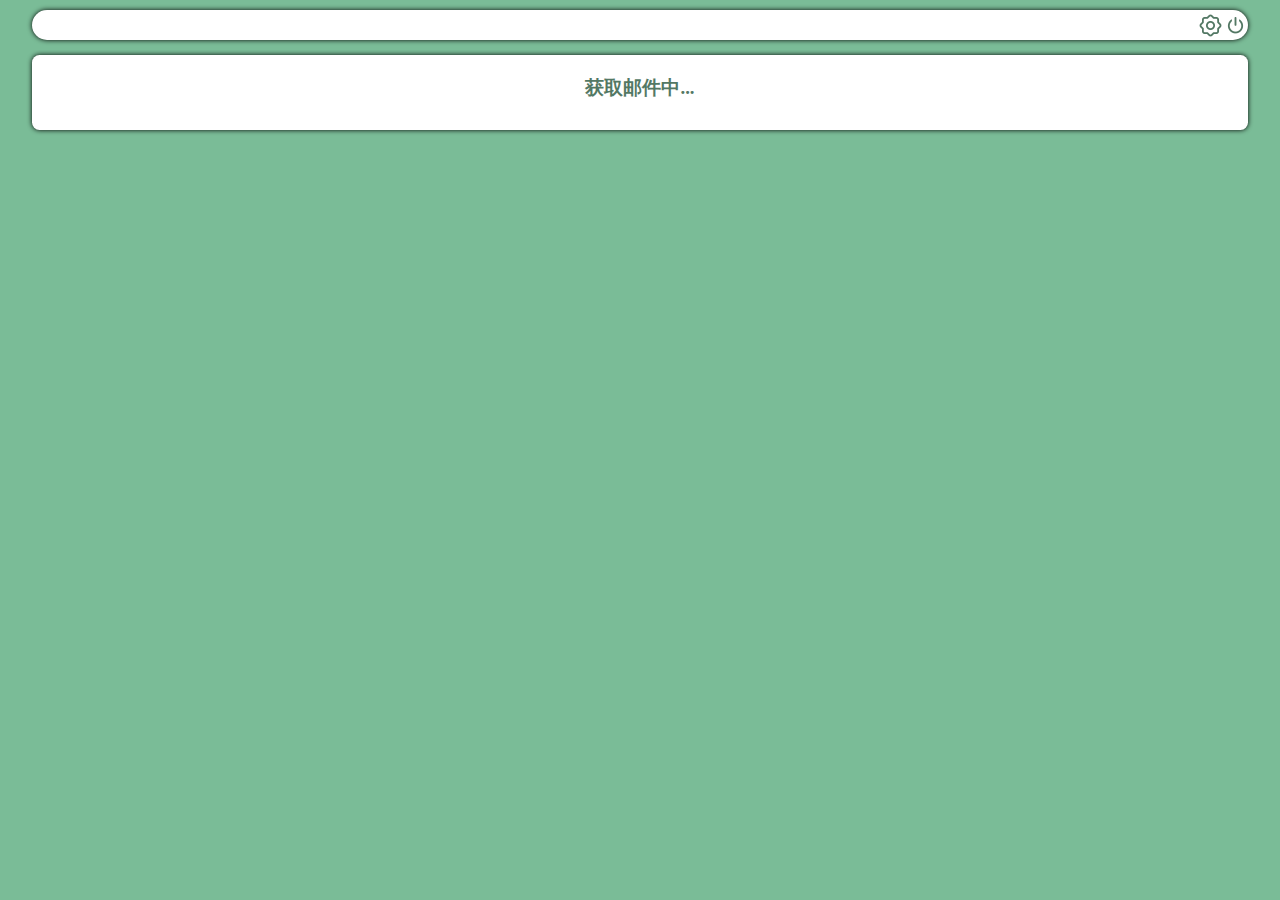
<file: index.html>
<!DOCTYPE html>
<html>
<head>
    <meta charset="UTF-8">
	<link rel="icon" type="image/png" href="resources/avocado.png" />
    <title>Hello World!</title>
    <link rel="stylesheet" type="text/css" href="index.css">
	<script src="handle.js"></script>
    <meta http-equiv="Content-Security-Policy" content="script-src 'self' 'unsafe-inline';" />
</head>
<body id="pid_body" style="background: #7abc97;">
	<div class="p_menu p_box_shadow">
		<button id="pid_close" class="p_close" onclick="globalContext.closeApp()"></button>
		<button id="pid_setting" class="p_setting" onclick="globalContext.openSettings()"></button>
	</div>
	<div id="pid_new_email" class="p_new_email" style="display:none;">
		<h3 style="padding-top: 20px;">您有新邮件！</h3>
	</div>
	<div id="pid_email_list" class="p_email_list">
		<div id="p_email_00" class="p_email p_box_shadow" onclick="createEmailPage(this)">
			<div class="p_getting">
				<h3 style="padding-top: 20px; color: #537864;">获取邮件中...</h3>
			</div>
<!--			<div class="p_email_flag">-->
<!--				<div class="p_email_flag_image"></div>-->
<!--			</div>-->
<!--			<p class="p_email_generic_font p_email_time">2020-01-21 18:52:00</p>-->
<!--			<p class="p_email_generic_font p_email_sender">aiyo</p>-->
<!--			<p class="p_email_generic_font p_email_title">会议邀请通知</p>-->
		</div>
	</div>
	<script type="text/javascript">
		globalContext.doPull()
	</script>
</body>
</html>
</file>
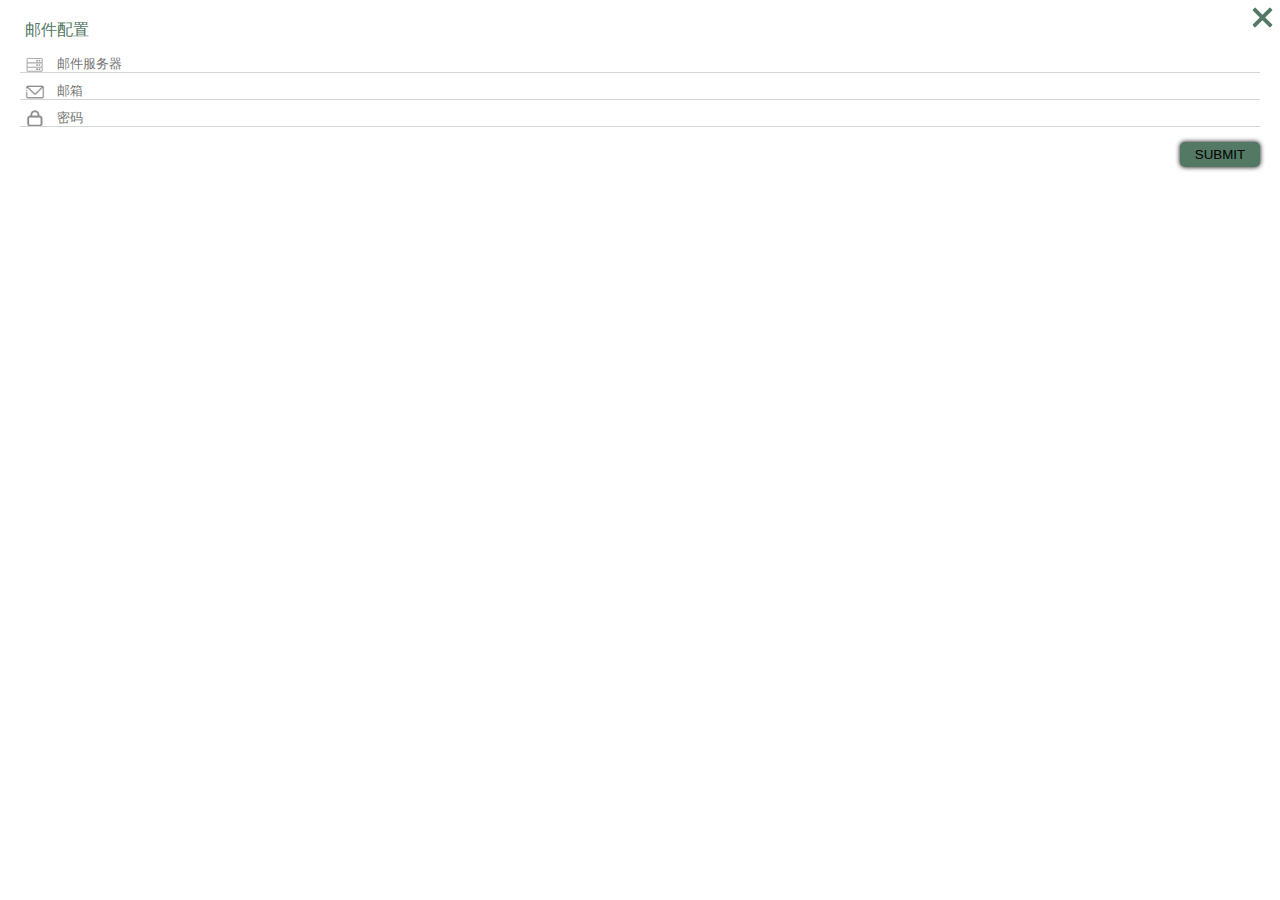
<file: settings.html>
<!DOCTYPE html>
<html lang="en">
<head>
    <meta charset="UTF-8">
    <link rel="icon" type="image/png" href="resources/avocado.png" />
    <script src="settingPageHandle.js"></script>
    <link rel="stylesheet" type="text/css" href="setting.css">
    <title>setting</title>
</head>
<body>
    <button class="p_close" onclick="closeSettings()"></button>
    <label class="p_email_title">邮件配置</label>
    <input id="pid_server" class="p_input p_server" type="text" placeholder="  邮件服务器">
    <input id="pid_email" class="p_input p_email" type="text" placeholder="  邮箱">
    <input id="pid_password" class="p_input p_password" type="text" placeholder="  密码">
    <button class="p_submit" onclick="onSubmit()">SUBMIT</button>
    <script>
        writeSettings();
    </script>
</body>
</html>
</file>
<file: index.css>
* {
	margin: 0;
	padding: 0;
}

.p_box_shadow {
	box-shadow: 0px 0px 5px black;
}

.p_getting {
	text-align: center;
}

.p_new_email {
	width: 95%;
	height: 80px;
	text-align: center;
	color: white;
}

.p_menu {
	position: static;
	width: 95%;
	margin-top: 10px;
	margin-bottom: 10px;
	margin-left: 2.5%;
	margin-right: 2.5%;
	height: 30px;
	background: white;
	border-radius: 15px;
}

/*@-webkit-keyframes belarge {
	from {background-size: 75%;}
	to {background-size: 80%;}
}*/

.p_setting {
	/*position: absolute;*/
	/*right: 35px;*/
	float: right;
	margin-top: 2.5px;
	width: 25px;
	height: 25px;
	background: url(resources/setting.png);
	background-size: 100%;
	border-radius: 50%;
	border: 0;
	outline: none;
	background-repeat: no-repeat;
	vertical-align: middle;
	text-align: center;
}

.p_setting:focus {
	outline: 0;
}

.p_setting:hover {
	background-size: 110%;
	background-position: center;
	vertical-align: middle;
	text-align: center;
}

.p_setting:active {
	background-size: 90%;
	background-position: center;
	vertical-align: middle;
	text-align: center;
}

.p_close {
	/*position: absolute;*/
	/*right: 10px;*/
	float: right;
	margin-top: 2.5px;
	width: 25px;
	height: 25px;
	background: url(resources/close2.png);
	background-size: 100%;
	border-radius: 50%;
	border: 0;
	outline: none;
	background-repeat: no-repeat;
	vertical-align: middle;
	text-align: center;
}

.p_close:focus {
	outline: 0;
}

.p_close:hover {
	background-size: 110%;
	background-position: center;
	vertical-align: middle;
	text-align: center;
}

.p_close:active {
	background-size: 90%;
	background-position: center;
	vertical-align: middle;
	text-align: center;
}


.p_email_list {
	width: 100%;
	margin-top: 10px;
	/*margin-bottom: 10px;*/
	overflow-y: scroll;
	height: calc(100vh - 50px);
}

::-webkit-scrollbar {
	width: 0px;
	height: 4px;
}
::-webkit-scrollbar-button {
	width: 0px;
	height: 0;
}
::-webkit-scrollbar-track {
	background: 0 0
}
::-webkit-scrollbar-thumb {
	background: #7abc97;
	-webkit-transition: .3s;
	transition: .3s;
}
::-webkit-scrollbar-thumb:hover {
	background-color: #7abc97;
}
::-webkit-scrollbar-thumb:active {
	background-color: #7abc97;
}

.p_email {
	position: relative;
	width: 95%;
	margin-left: 2.5%;
	margin-right: 2.5%;
	margin-top: 5px;
	margin-bottom: 5px;
	height: 75px;
	background: white;
	border-radius: 7.5px;
	text-align: right;
}

.p_email_flag {
	/*display: inline-block;*/
	position: absolute;
	width: 65px;
	height: 65px;
	top: 5px;
	left: 5px;
	border-radius: 10px;
	background: white;
	/*background: #537864;*/
}

.p_email_flag_image {
	width: 100%;
	height: 100%;
	background: url("resources/avocado.png");
	background-repeat: no-repeat;
	background-size: 100%;
}

.p_email_generic_font {
	/*display: inline-block;*/
	/*font-weight: 600;*/
	display: block;
	/*float: right;*/
	max-width: calc(100% - 90px);
	font-weight: bold;
	font-size: 0.8rem;
	margin-right: 10px;
	margin-left: 10px;
	color: #232323;
	/*vertical-align: middle;*/
	/*line-height: 15px;*/
}

.p_email_time {
	/*position: absolute;*/
	/*right: 0px;*/
	/*margin-top: 20px;*/
	/*padding-top: 5px;*/
	float: right;
	padding-top: 10px;
	color: #537864;
}

.p_email_sender {
	/*margin-top: 10px;*/
	/*position: absolute;*/
	/*right: 0px;*/
	/*padding-top: 5px;*/
	padding-top: 10px;
	color: #537864;
	/*padding-top: 5px;*/
	/*padding-bottom: 5px*/
}

.p_header {
	/*display: block;*/
	/*text-align: right;*/
	max-height: 65px;
}

.p_email_title {
	color: dimgray;
	padding-top: 8px;
	float: right;
	max-width: calc(100% - 90px);
	font-weight: bold;
	font-size: 0.9rem;
	margin-right: 10px;
	/*margin-top: 8px;*/
	/*margin-top: 10px;*/
	/*position: absolute;*/
	/*right: 0px;*/
	/*padding-top: 5px;*/
	/*padding-bottom: 5px;*/
	/*max-width: calc(100% - 70px);*/
}
</file>
<file: setting.css>
* {
    margin: 0;
    padding: 0;
}

.p_email_title {
    display: block;
    margin: 20px auto 5px 25px;
    /*color: #8a8a8a;*/
    color: #537864;
    /*font-weight: bold;*/
}

.p_close {
    position: fixed;
    top: 5px;
    right: 5px;
    width: 25px;
    height: 25px;
    background: url(resources/cc-close-crude.png);
    background-size: 100%;
    border-radius: 50%;
    border: 0;
    outline: none;
    background-repeat: no-repeat;
    vertical-align: middle;
    text-align: center;
}

.p_close:focus {
    outline: 0;
}

.p_close:hover {
    background-size: 120%;
    background-position: center;
    vertical-align: middle;
    text-align: center;
}

.p_close:active {
    background-size: 80%;
    background-position: center;
    vertical-align: middle;
    text-align: center;
}

.p_input {
    outline: none;
    margin-left: 20px;
    margin-right: 20px;
    width: calc(100% - 40px);
    border: 0;
    border-bottom: 1px solid #d3d7d4;
    background-size: 20px 20px;
    background-position: 5px -1px;
    padding-bottom: 1px;
    background-repeat: no-repeat;
    text-indent: 30px;
    margin-top: 10px;
    color: gray;
}

.p_email {
 background-image: url(resources/email.png);
}

.p_server {
 background-image: url(resources/server.png);
}

.p_password {
 background-image: url(resources/password.png);

}

.p_submit, .p_submit:hover, .p_submit:active {
    float: right;
    margin-top: 15px;
    margin-right: 20px;
    outline: none;
    width: 80px;
    height: 25px;
    border-radius: 5px;
    border: 0;
}

.p_submit {
    background-color: #537864;
    box-shadow: 0px 0px 5px black;

}

.p_submit:hover {
    background-color: #7abc97;
    box-shadow: 0px 0px 5px black;
}

.p_submit:active {
    background-color: #7abc97;
    box-shadow: inset 0px 0px 3px black;
}
</file>
